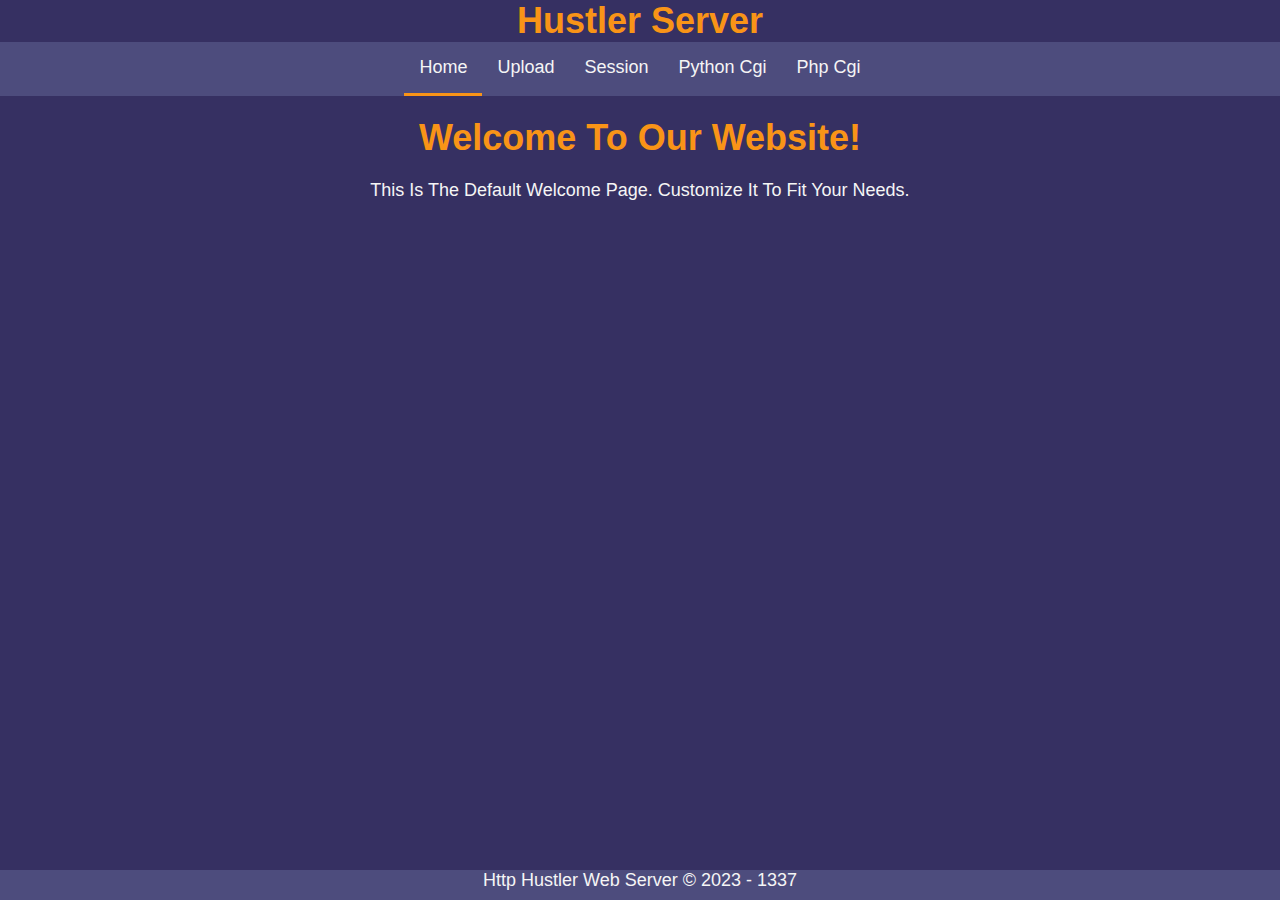
<file: hustler/index.html>
<!DOCTYPE html>

<html>

<head>
    <link rel="stylesheet" href="./style.css"/>
    <style>
        .container {
            margin: 10px;
          position: relative;
          width: 50%;
        }

        .image {
          width: 100%;
          height: auto;
          border-radius: 50%;
        }

        .overlay {
          position: absolute;
          bottom: 100%;
          left: 0;
          right: 0;
          background-color: #4D4C7D;
          overflow: hidden;
          width: 100%;
          height: 0;
          transition: .5s ease;
          border-radius: 50%;
        }

        .container:hover .overlay {
          bottom: 0;
          height: 100%;
        }

        .text {
          white-space: nowrap;
          color: #F99417;
          font-size: 20px;
          position: absolute;
          overflow: hidden;
          top: 50%;
          left: 50%;
          transform: translate(-50%, -50%);
          -ms-transform: translate(-50%, -50%);
        }
        .center {
          display: flex;
          align-items: center;
          margin: 100px 10px;
          padding: 10px;
          /* height: 100vh; */
        }
        </style>
</head>
 <h1> Hustler Server </h1>
<nav  class="navbar">
    <ul>
        <li><a href="index.html" class = "select_menu">  Home </a>    </li>
        <li><a href="Upload.html"> Upload</a>  </li>
        <li><a href="Session.php"> Session</a>  </li>
        <li><a href="Python-Cgi.py"> Python Cgi </a>  </li>
        <li><a href="phpCgi.php"> php Cgi  </a> </li>
    </ul>
</nav>
<body>
    <br>
        <h1>Welcome to Our Website!</h1>
        <br>
    <p>This is the default welcome page. Customize it to fit your needs.</p>

</body>
<footer>
    Http Hustler Web Server &copy 2023 - 1337
 </footer>

</html>
</file>
<file: hustler/style.css>
*{
    margin: 0;
    padding: 0;
    box-sizing: border-box;
    font-family: 'Segoe UI', Tahoma, Geneva, Verdana, sans-serif;
}

h1, hr , h6
{
    text-align:  center;

    color: #F99417;
}

body
{
        text-align: center;
            text-transform: capitalize;
            color: #F5F5F5;
            font-size: large;
        background-color: #363062;
}

.navbar
{
    width:  100%;
    background-color: #4D4C7D;
    display: flex;
    justify-content: center;
    align-items: space-between;
}

.navbar ul
{
    list-style-type: none;
    text-decoration:  none;
    /* padding:  100px; */
    margin: 0;
    overflow: hidden;


}

.navbar a
{
    color : #F5F5F5;
    text-decoration:  none;
    padding:  15px;
    display: block;
    text-align:  center;



}
.navbar a:hover
{
    background-color: #F99417;
    border-radius: 8px;
}
.navbar li
{
    float: left;

}
.select_menu
{
    border-bottom: #F99417 solid 3px;
}
footer
{
    padding: 4x;
    margin:  0px;
    left: 0px;
    position: fixed;
    bottom: 0px;
    width: 100%;
    height: 30px;
    background-color: #F99417;
    color : #F5F5F5;
    font-size: large;
    background-color: #4D4C7D;
    text-align: center;

}

.download
{
    color: #F5F5F5;
    background-color: #4D4C7D;
    font-size: x-large;
    width: 100%;
    overflow: hidden;
    height: 30px;
    margin: 10px;
    padding: 10px;
    position: relative;
    text-decoration: none;
    text-indent: 25%;
    text-align: center;
    border-radius: 10px;

}

.download :hover
{
    background-color: #F99417;
    padding:  5px;

    top:  5px;
    left: 50%;
    text-decoration: none;
    text-indent: 25%;

}
.download  a
{
    color: #F5F5F5;
}
</file>
